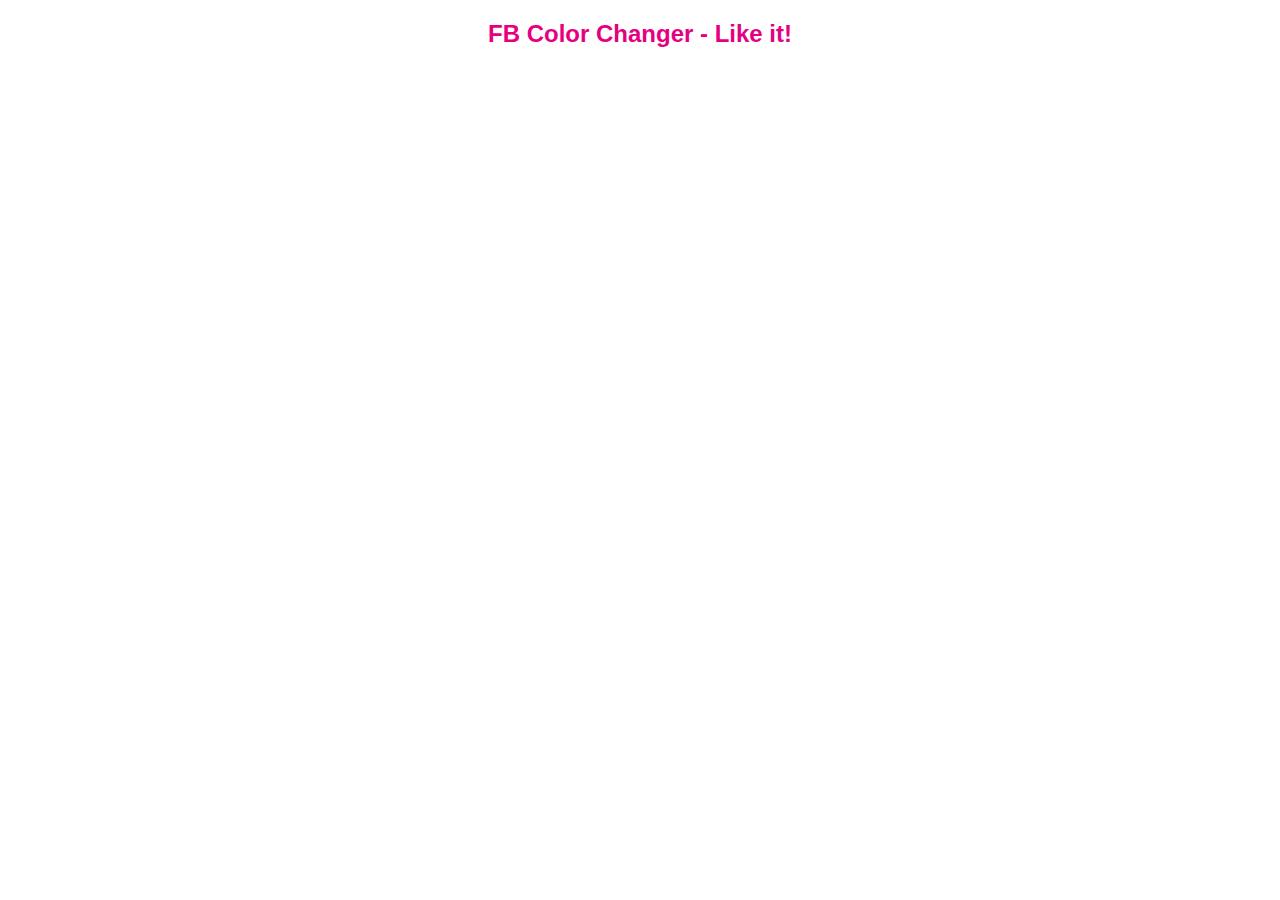
<file: Fb Color Change/like/index.html>
<!DOCTYPE html>
<html>
	<head>
		<title>FB Color Changer - Like it!</title>
		<link rel="stylesheet" href="css/style.css" />
	</head>
	<body>
		<div id="wrapper">
			<h1>FB Color Changer - Like it!</h1>
			<iframe src="https://www.facebook.com/plugins/like.php?href=http%3A%2F%2Ffbcolorchanger.com%2Fmain&amp;send=false&amp;layout=box_count&amp;width=500&amp;show_faces=false&amp;font&amp;colorscheme=light&amp;action=like&amp;height=35" scrolling="no" frameborder="0"  allowTransparency="true"></iframe>
		</div>
	</body>
</html>
</file>
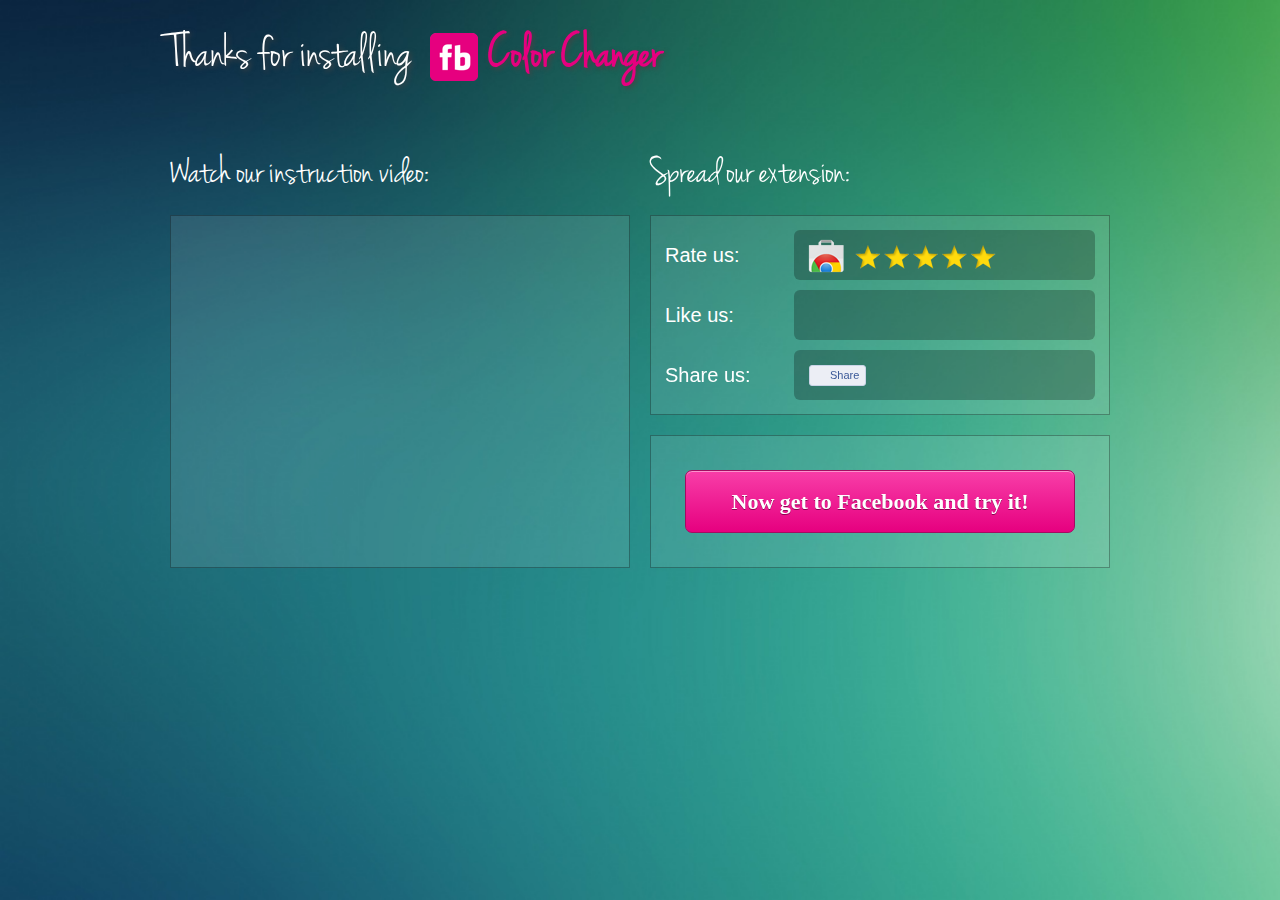
<file: Fb Color Change/welcome/index.html>
<!DOCTYPE html>
<html>
	<head>
		<title>FB Color Changer</title>
		<link rel="stylesheet" href="css/style.css" />
		<link rel="stylesheet" href="css/reset.css" />
		<link rel="stylesheet" href="css/text.css" />
		<link rel="stylesheet" href="css/960.css" />
		<script src="js/jquery.min.js"></script>
		<script src="js/script.js"></script>
		<script type="text/javascript" src="https://apis.google.com/js/plusone.js"></script>
	</head>
	<body>
		<div id="wrapper" class="container_12">
			<div class="grid_12">
				<h1 id="heading">Thanks for installing <img src="../icons/48.png" /><span>Color Changer</span></h1>
			</div>
			<div class="grid_6">
				<h2 class="element_heading">Watch our instruction video:</h2>
				<div class="element_content">
					<iframe align="center" width="430" height="323" src="http://www.youtube.com/embed/eoHUfCj3WUM?rel=0" frameborder="0" allowfullscreen></iframe>
				</div>
			</div>
			<div class="grid_6">
				<h2 class="element_heading">Spread our extension:</h2>
				<div class="element_content">
					<div class="content_line">
						<div class="left">Rate us:</div>
						<div class="right">
							<a id="rating" href="https://chrome.google.com/webstore/detail/fb-color-changer/kfmpgofbpmkihnamkhcoohnmipjkfjph/reviews" target="_blank"><img src="img/rating.png" /></a>
						</div>
						<div class="clear"></div>
					</div>
					<div class="content_line">
						<div class="left">Like us:</div>
						<div class="right">
							<div id="like">
								<iframe src="https://www.facebook.com/plugins/like.php?href=http%3A%2F%2Faddonstore.org%2Fid%2Fmcefmojpghnaceadnghednjhbmphipkb&amp;send=false&amp;layout=button_count&amp;width=200&amp;show_faces=false&amp;font&amp;colorscheme=light&amp;action=like&amp;height=35" scrolling="no" frameborder="0"  allowTransparency="true"></iframe>
							</div>
							<div id="plusone">
								<div class="g-plusone" data-size="medium" data-width="120" data-href="https://chrome.google.com/webstore/detail/fb-color-changer/kfmpgofbpmkihnamkhcoohnmipjkfjph"></div>
							</div>
						</div>
						<div class="clear"></div>
					</div>
					<div class="content_line">
						<div class="left">Share us:</div>
						<div class="right">
							<div id="fb_share">
								<a href="#">Share</a>
							</div>
							<div id="g_share">
								<div class="g-plus" data-action="share" data-width="120" data-href="https://chrome.google.com/webstore/detail/fb-color-changer/kfmpgofbpmkihnamkhcoohnmipjkfjph"></div>
							</div>
						</div>
						<div class="clear"></div>
					</div>
				</div>
				<div class="element_content">
					<a id="facebook" href="http://www.facebook.com/">Now get to Facebook and try it!</a>
				</div>
			</div>
		</div>
	</body>
</html>
</file>
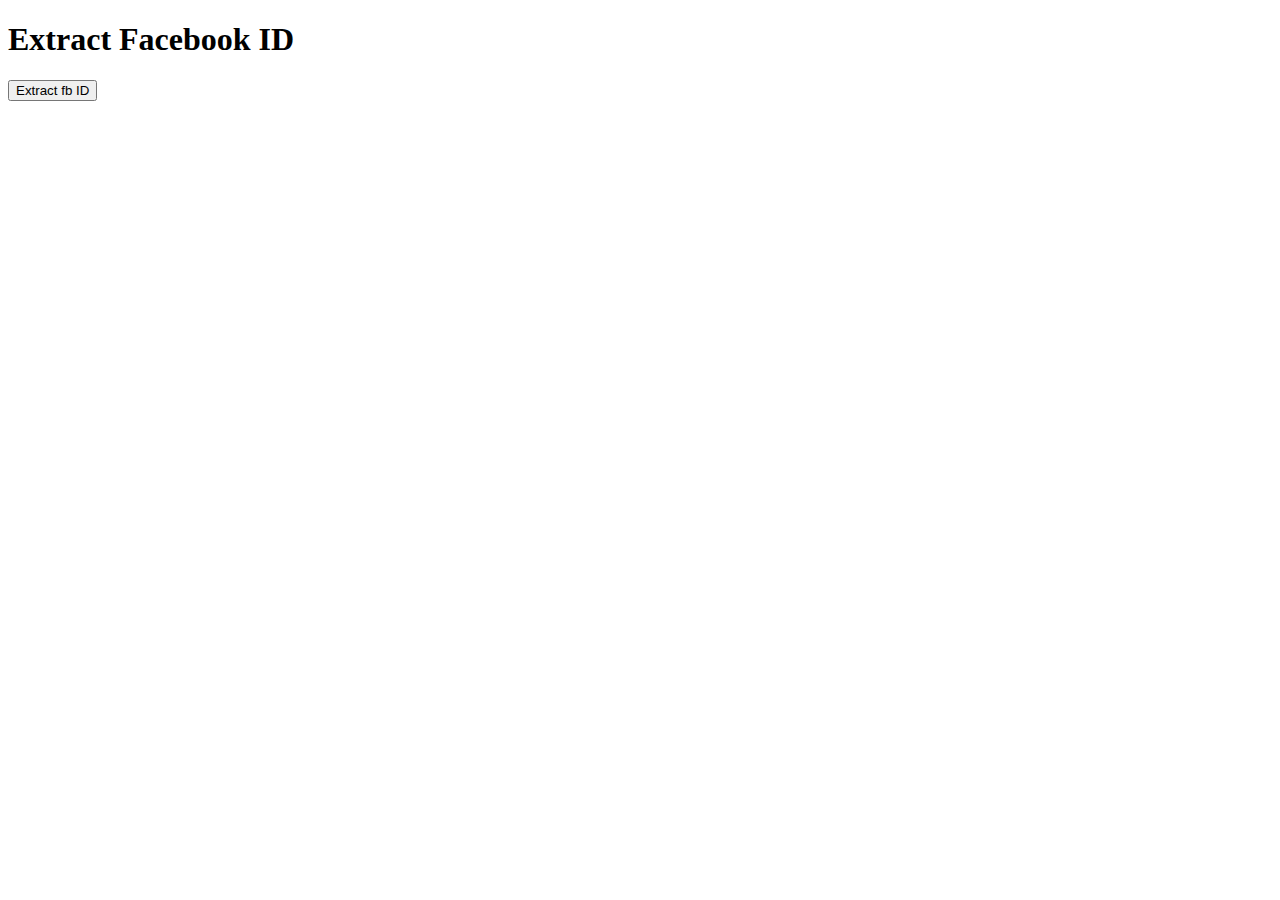
<file: Facebook ID/popup.html>
<!doctype html>
<html>
  <head>
    <title>Extract Facebook ID</title>
    <script src="popup.js"></script>
  </head>
  <body>
    <h1>Extract Facebook ID</h1>
    <button id="checkPage">Extract fb ID</button>
  </body>
</html>
</file>
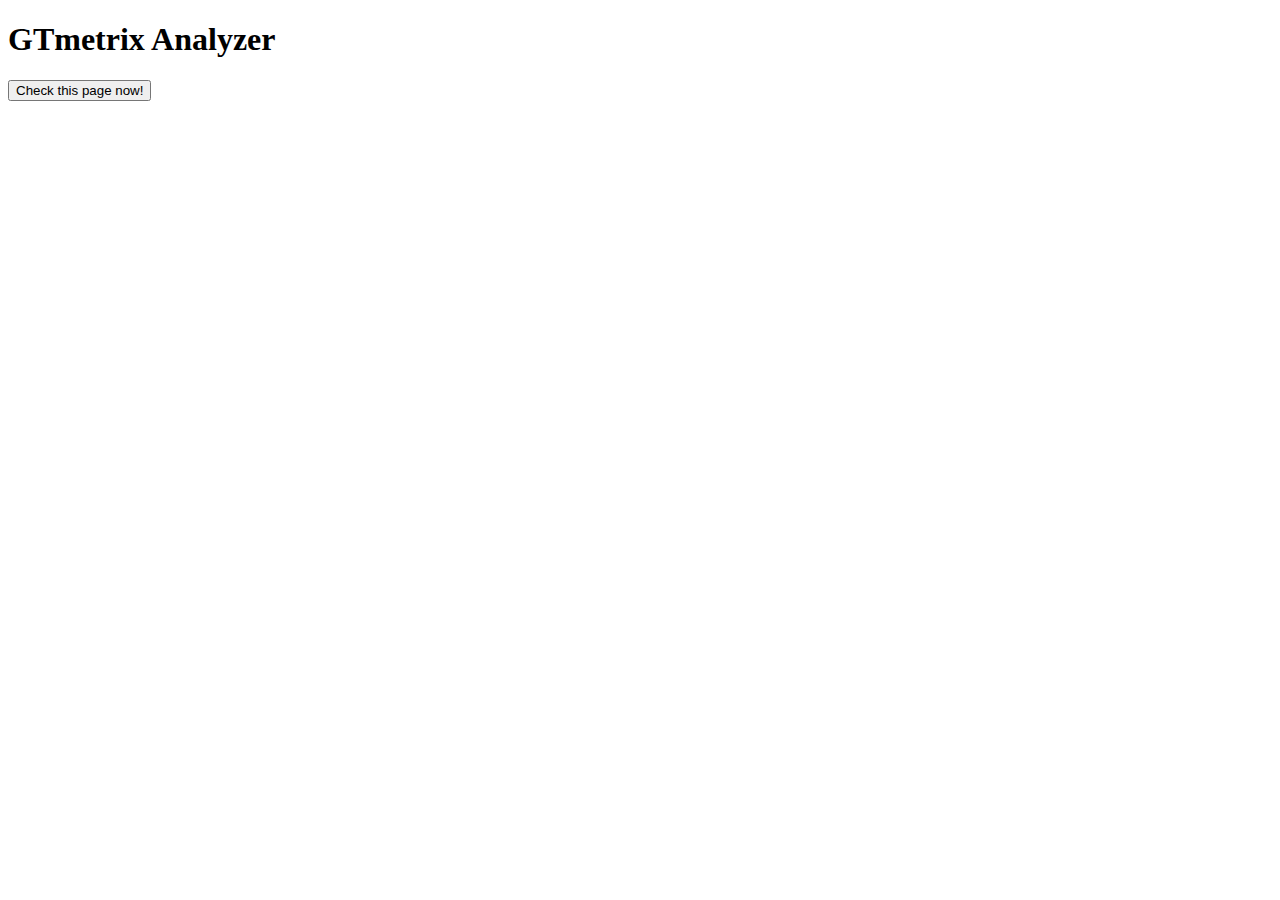
<file: GTMetrix Mock/popup.html>
<!doctype html>
<html>
  <head>
    <title>GTmetrix Analyzer</title>
    <script src="popup.js"></script>
  </head>
  <body>
    <h1>GTmetrix Analyzer</h1>
    <button id="checkPage">Check this page now!</button>
  </body>
</html>
</file>
<file: Fb Color Change/like/css/style.css>
body {
	background: #fff;
	font-family: sans-serif;
}

h1 {
	font-size: 24px;
	text-align: center;
	color: #e6007f;
	margin: 20px 0;
}

iframe {
	position: absolute;
	left: 50%;
	width: 120px;
	height: 80px;
	margin-top: 50px;
	margin-left: -40px;
}
</file>
<file: Fb Color Change/welcome/css/style.css>
@font-face {
    font-family: JennaSue;
    src: url('../fonts/JennaSue.ttf');
}

* {
	margin: 0;
	padding: 0;
	border: 0;
}

body {
	font-family: 'Lucida Grande', 'Lucida Sans Unicode', 'Lucida Sans', Geneva, Verdana, Helvetica, Arial, sans-serif;
	color: #FFF;
	background-color: #23282E;
	background-image: url('../img/background.jpg');
	background-size: cover;
	-webkit-background-size: cover;
}

#wrapper {
	padding-bottom: 100px;
}

#heading {
	font-family: JennaSue;
	font-weight: 100;
	font-size: 50px;
	text-shadow: 2px 2px 5px #444;
	text-align: left;
	margin-top: 20px;
	margin-bottom: 50px;
}

#heading img {
	display: inline-block;
	margin: 5px 10px;
	vertical-align: text-bottom;
}

#heading span {
	font-weight: 900;
	color: #e6007f;
}

.element_heading {
	font-family: JennaSue;
	font-weight: 100;
	font-size: 40px;
	margin-bottom: 10px;
}

.element_content {
	background-color: rgba(255,255,255,0.1);
	border: 1px solid rgba(0,0,0,0.3);
	padding: 14px;
	margin-bottom: 20px;
}

.content_line {
	margin-bottom: 10px;
}

.element_content .content_line:last-child {
	margin-bottom: 0;
}

.content_line .left {
	float: left;
	width: 30%;
	height: 50px;
	line-height: 50px;
	font-size: 20px;
}

.content_line .right {
	float: left;
	width: 70%;
	height: 50px;
	line-height: 50px;
	background-color: rgba(0, 0, 0, 0.25);
	border-radius: 6px;
}

#rating {
	display: block;
	margin: 0 10px;
}

#like {
	float: left;
	width: 120px;
	height: 20px;
	margin: 15px;
}

#plusone {
	float: left;
	width: 120px;
	height: 15px;
	margin: 5px;
}

#fb_share {
	float: left;
	width: 120px;
	margin: 15px;
}

#fb_share > a {
	display: block;
	width: 35px;
	height: 19px;
	padding-top: 0;
	padding-left: 20px;
	background-color: #eceef5;
	-webkit-border-radius: 3px;
	border: 1px solid #cad4e7;
	line-height: 19px;
	color: #3b5998;
	font-family: 'lucida grande', tahoma, verdana, arial, sans-serif;
	font-size: 11px;
	text-decoration: none;
	background-image: url(https://fbstatic-a.akamaihd.net/rsrc.php/v2/y-/r/tbhIfdAHjXE.png);
	background-position: 3px 3px;
	background-repeat: no-repeat;
}

#g_share {
	float: left;
	width: 120px;
	margin: 5px;
}

#facebook {
	display: block !important;

	height: 61px;
	line-height: 61px;
	margin: 20px;
	text-align: center;
}

#facebook {
	-moz-box-shadow:inset 0px 1px 0px 0px #fa93cd;
	-webkit-box-shadow:inset 0px 1px 0px 0px #fa93cd;
	box-shadow:inset 0px 1px 0px 0px #fa93cd;

	background:-webkit-gradient(linear, left top, left bottom, color-stop(0.05, #f73ba6), color-stop(1, #e6007f));
	background:-moz-linear-gradient(top, #f73ba6 5%, #e6007f 100%);
	background:-webkit-linear-gradient(top, #f73ba6 5%, #e6007f 100%);
	background:-o-linear-gradient(top, #f73ba6 5%, #e6007f 100%);
	background:-ms-linear-gradient(top, #f73ba6 5%, #e6007f 100%);
	background:linear-gradient(to bottom, #f73ba6 5%, #e6007f 100%);
	filter:progid:DXImageTransform.Microsoft.gradient(startColorstr='#f73ba6', endColorstr='#e6007f',GradientType=0);

	background-color:#f73ba6;

	-moz-border-radius:7px;
	-webkit-border-radius:7px;
	border-radius:7px;

	border:1px solid #a30c61;

	color:#ffffff;
	font-family:Trebuchet MS;
	font-size:22px;
	font-weight:bold;
	text-decoration:none;

	text-shadow:0px 1px 0px #8a0450;
}

#facebook:hover {
	background:-webkit-gradient(linear, left top, left bottom, color-stop(0.05, #e6007f), color-stop(1, #f73ba6));
	background:-moz-linear-gradient(top, #e6007f 5%, #f73ba6 100%);
	background:-webkit-linear-gradient(top, #e6007f 5%, #f73ba6 100%);
	background:-o-linear-gradient(top, #e6007f 5%, #f73ba6 100%);
	background:-ms-linear-gradient(top, #e6007f 5%, #f73ba6 100%);
	background:linear-gradient(to bottom, #e6007f 5%, #f73ba6 100%);
	filter:progid:DXImageTransform.Microsoft.gradient(startColorstr='#e6007f', endColorstr='#f73ba6',GradientType=0);

	background-color:#e6007f;
}

#facebook:active {
	position:relative;
	top:1px;
}
</file>
<file: Fb Color Change/welcome/css/text.css>
/*
  960 Grid System ~ Text CSS.
  Learn more ~ http://960.gs/

  Licensed under GPL and MIT.
*/

/* `Basic HTML
----------------------------------------------------------------------------------------------------*/

body {
  font: 13px/1.5 "Helvetica Neue", Arial, "Liberation Sans", FreeSans, sans-serif;
}

pre,
code {
  font-family: "DejaVu Sans Mono", Menlo, Consolas, monospace;
}

hr {
  border: 0 solid #ccc;
  border-top-width: 1px;
  clear: both;
  height: 0;
}

/* `Headings
----------------------------------------------------------------------------------------------------*/

h1 {
  font-size: 25px;
}

h2 {
  font-size: 23px;
}

h3 {
  font-size: 21px;
}

h4 {
  font-size: 19px;
}

h5 {
  font-size: 17px;
}

h6 {
  font-size: 15px;
}

/* `Spacing
----------------------------------------------------------------------------------------------------*/

ol {
  list-style: decimal;
}

ul {
  list-style: disc;
}

li {
  margin-left: 30px;
}

p,
dl,
hr,
h1,
h2,
h3,
h4,
h5,
h6,
ol,
ul,
pre,
table,
address,
fieldset,
figure {
  margin-bottom: 20px;
}
</file>
<file: Fb Color Change/welcome/css/960.css>
/*
  960 Grid System ~ Core CSS.
  Learn more ~ http://960.gs/

  Licensed under GPL and MIT.
*/

/*
  Forces backgrounds to span full width,
  even if there is horizontal scrolling.
  Increase this if your layout is wider.

  Note: IE6 works fine without this fix.
*/

body {
  min-width: 960px;
}

/* `Container
----------------------------------------------------------------------------------------------------*/

.container_12,
.container_16 {
  margin-left: auto;
  margin-right: auto;
  width: 960px;
}

/* `Grid >> Global
----------------------------------------------------------------------------------------------------*/

.grid_1,
.grid_2,
.grid_3,
.grid_4,
.grid_5,
.grid_6,
.grid_7,
.grid_8,
.grid_9,
.grid_10,
.grid_11,
.grid_12,
.grid_13,
.grid_14,
.grid_15,
.grid_16 {
  display: inline;
  float: left;
  margin-left: 10px;
  margin-right: 10px;
}

.push_1, .pull_1,
.push_2, .pull_2,
.push_3, .pull_3,
.push_4, .pull_4,
.push_5, .pull_5,
.push_6, .pull_6,
.push_7, .pull_7,
.push_8, .pull_8,
.push_9, .pull_9,
.push_10, .pull_10,
.push_11, .pull_11,
.push_12, .pull_12,
.push_13, .pull_13,
.push_14, .pull_14,
.push_15, .pull_15 {
  position: relative;
}

.container_12 .grid_3,
.container_16 .grid_4 {
  width: 220px;
}

.container_12 .grid_6,
.container_16 .grid_8 {
  width: 460px;
}

.container_12 .grid_9,
.container_16 .grid_12 {
  width: 700px;
}

.container_12 .grid_12,
.container_16 .grid_16 {
  width: 940px;
}

/* `Grid >> Children (Alpha ~ First, Omega ~ Last)
----------------------------------------------------------------------------------------------------*/

.alpha {
  margin-left: 0;
}

.omega {
  margin-right: 0;
}

/* `Grid >> 12 Columns
----------------------------------------------------------------------------------------------------*/

.container_12 .grid_1 {
  width: 60px;
}

.container_12 .grid_2 {
  width: 140px;
}

.container_12 .grid_4 {
  width: 300px;
}

.container_12 .grid_5 {
  width: 380px;
}

.container_12 .grid_7 {
  width: 540px;
}

.container_12 .grid_8 {
  width: 620px;
}

.container_12 .grid_10 {
  width: 780px;
}

.container_12 .grid_11 {
  width: 860px;
}

/* `Grid >> 16 Columns
----------------------------------------------------------------------------------------------------*/

.container_16 .grid_1 {
  width: 40px;
}

.container_16 .grid_2 {
  width: 100px;
}

.container_16 .grid_3 {
  width: 160px;
}

.container_16 .grid_5 {
  width: 280px;
}

.container_16 .grid_6 {
  width: 340px;
}

.container_16 .grid_7 {
  width: 400px;
}

.container_16 .grid_9 {
  width: 520px;
}

.container_16 .grid_10 {
  width: 580px;
}

.container_16 .grid_11 {
  width: 640px;
}

.container_16 .grid_13 {
  width: 760px;
}

.container_16 .grid_14 {
  width: 820px;
}

.container_16 .grid_15 {
  width: 880px;
}

/* `Prefix Extra Space >> Global
----------------------------------------------------------------------------------------------------*/

.container_12 .prefix_3,
.container_16 .prefix_4 {
  padding-left: 240px;
}

.container_12 .prefix_6,
.container_16 .prefix_8 {
  padding-left: 480px;
}

.container_12 .prefix_9,
.container_16 .prefix_12 {
  padding-left: 720px;
}

/* `Prefix Extra Space >> 12 Columns
----------------------------------------------------------------------------------------------------*/

.container_12 .prefix_1 {
  padding-left: 80px;
}

.container_12 .prefix_2 {
  padding-left: 160px;
}

.container_12 .prefix_4 {
  padding-left: 320px;
}

.container_12 .prefix_5 {
  padding-left: 400px;
}

.container_12 .prefix_7 {
  padding-left: 560px;
}

.container_12 .prefix_8 {
  padding-left: 640px;
}

.container_12 .prefix_10 {
  padding-left: 800px;
}

.container_12 .prefix_11 {
  padding-left: 880px;
}

/* `Prefix Extra Space >> 16 Columns
----------------------------------------------------------------------------------------------------*/

.container_16 .prefix_1 {
  padding-left: 60px;
}

.container_16 .prefix_2 {
  padding-left: 120px;
}

.container_16 .prefix_3 {
  padding-left: 180px;
}

.container_16 .prefix_5 {
  padding-left: 300px;
}

.container_16 .prefix_6 {
  padding-left: 360px;
}

.container_16 .prefix_7 {
  padding-left: 420px;
}

.container_16 .prefix_9 {
  padding-left: 540px;
}

.container_16 .prefix_10 {
  padding-left: 600px;
}

.container_16 .prefix_11 {
  padding-left: 660px;
}

.container_16 .prefix_13 {
  padding-left: 780px;
}

.container_16 .prefix_14 {
  padding-left: 840px;
}

.container_16 .prefix_15 {
  padding-left: 900px;
}

/* `Suffix Extra Space >> Global
----------------------------------------------------------------------------------------------------*/

.container_12 .suffix_3,
.container_16 .suffix_4 {
  padding-right: 240px;
}

.container_12 .suffix_6,
.container_16 .suffix_8 {
  padding-right: 480px;
}

.container_12 .suffix_9,
.container_16 .suffix_12 {
  padding-right: 720px;
}

/* `Suffix Extra Space >> 12 Columns
----------------------------------------------------------------------------------------------------*/

.container_12 .suffix_1 {
  padding-right: 80px;
}

.container_12 .suffix_2 {
  padding-right: 160px;
}

.container_12 .suffix_4 {
  padding-right: 320px;
}

.container_12 .suffix_5 {
  padding-right: 400px;
}

.container_12 .suffix_7 {
  padding-right: 560px;
}

.container_12 .suffix_8 {
  padding-right: 640px;
}

.container_12 .suffix_10 {
  padding-right: 800px;
}

.container_12 .suffix_11 {
  padding-right: 880px;
}

/* `Suffix Extra Space >> 16 Columns
----------------------------------------------------------------------------------------------------*/

.container_16 .suffix_1 {
  padding-right: 60px;
}

.container_16 .suffix_2 {
  padding-right: 120px;
}

.container_16 .suffix_3 {
  padding-right: 180px;
}

.container_16 .suffix_5 {
  padding-right: 300px;
}

.container_16 .suffix_6 {
  padding-right: 360px;
}

.container_16 .suffix_7 {
  padding-right: 420px;
}

.container_16 .suffix_9 {
  padding-right: 540px;
}

.container_16 .suffix_10 {
  padding-right: 600px;
}

.container_16 .suffix_11 {
  padding-right: 660px;
}

.container_16 .suffix_13 {
  padding-right: 780px;
}

.container_16 .suffix_14 {
  padding-right: 840px;
}

.container_16 .suffix_15 {
  padding-right: 900px;
}

/* `Push Space >> Global
----------------------------------------------------------------------------------------------------*/

.container_12 .push_3,
.container_16 .push_4 {
  left: 240px;
}

.container_12 .push_6,
.container_16 .push_8 {
  left: 480px;
}

.container_12 .push_9,
.container_16 .push_12 {
  left: 720px;
}

/* `Push Space >> 12 Columns
----------------------------------------------------------------------------------------------------*/

.container_12 .push_1 {
  left: 80px;
}

.container_12 .push_2 {
  left: 160px;
}

.container_12 .push_4 {
  left: 320px;
}

.container_12 .push_5 {
  left: 400px;
}

.container_12 .push_7 {
  left: 560px;
}

.container_12 .push_8 {
  left: 640px;
}

.container_12 .push_10 {
  left: 800px;
}

.container_12 .push_11 {
  left: 880px;
}

/* `Push Space >> 16 Columns
----------------------------------------------------------------------------------------------------*/

.container_16 .push_1 {
  left: 60px;
}

.container_16 .push_2 {
  left: 120px;
}

.container_16 .push_3 {
  left: 180px;
}

.container_16 .push_5 {
  left: 300px;
}

.container_16 .push_6 {
  left: 360px;
}

.container_16 .push_7 {
  left: 420px;
}

.container_16 .push_9 {
  left: 540px;
}

.container_16 .push_10 {
  left: 600px;
}

.container_16 .push_11 {
  left: 660px;
}

.container_16 .push_13 {
  left: 780px;
}

.container_16 .push_14 {
  left: 840px;
}

.container_16 .push_15 {
  left: 900px;
}

/* `Pull Space >> Global
----------------------------------------------------------------------------------------------------*/

.container_12 .pull_3,
.container_16 .pull_4 {
  left: -240px;
}

.container_12 .pull_6,
.container_16 .pull_8 {
  left: -480px;
}

.container_12 .pull_9,
.container_16 .pull_12 {
  left: -720px;
}

/* `Pull Space >> 12 Columns
----------------------------------------------------------------------------------------------------*/

.container_12 .pull_1 {
  left: -80px;
}

.container_12 .pull_2 {
  left: -160px;
}

.container_12 .pull_4 {
  left: -320px;
}

.container_12 .pull_5 {
  left: -400px;
}

.container_12 .pull_7 {
  left: -560px;
}

.container_12 .pull_8 {
  left: -640px;
}

.container_12 .pull_10 {
  left: -800px;
}

.container_12 .pull_11 {
  left: -880px;
}

/* `Pull Space >> 16 Columns
----------------------------------------------------------------------------------------------------*/

.container_16 .pull_1 {
  left: -60px;
}

.container_16 .pull_2 {
  left: -120px;
}

.container_16 .pull_3 {
  left: -180px;
}

.container_16 .pull_5 {
  left: -300px;
}

.container_16 .pull_6 {
  left: -360px;
}

.container_16 .pull_7 {
  left: -420px;
}

.container_16 .pull_9 {
  left: -540px;
}

.container_16 .pull_10 {
  left: -600px;
}

.container_16 .pull_11 {
  left: -660px;
}

.container_16 .pull_13 {
  left: -780px;
}

.container_16 .pull_14 {
  left: -840px;
}

.container_16 .pull_15 {
  left: -900px;
}

/* `Clear Floated Elements
----------------------------------------------------------------------------------------------------*/

/* http://sonspring.com/journal/clearing-floats */

.clear {
  clear: both;
  display: block;
  overflow: hidden;
  visibility: hidden;
  width: 0;
  height: 0;
}

/* http://www.yuiblog.com/blog/2010/09/27/clearfix-reloaded-overflowhidden-demystified */

.clearfix:before,
.clearfix:after,
.container_12:before,
.container_12:after,
.container_16:before,
.container_16:after {
  content: '.';
  display: block;
  overflow: hidden;
  visibility: hidden;
  font-size: 0;
  line-height: 0;
  width: 0;
  height: 0;
}

.clearfix:after,
.container_12:after,
.container_16:after {
  clear: both;
}

/*
  The following zoom:1 rule is specifically for IE6 + IE7.
  Move to separate stylesheet if invalid CSS is a problem.
*/

.clearfix,
.container_12,
.container_16 {
  zoom: 1;
}
</file>
